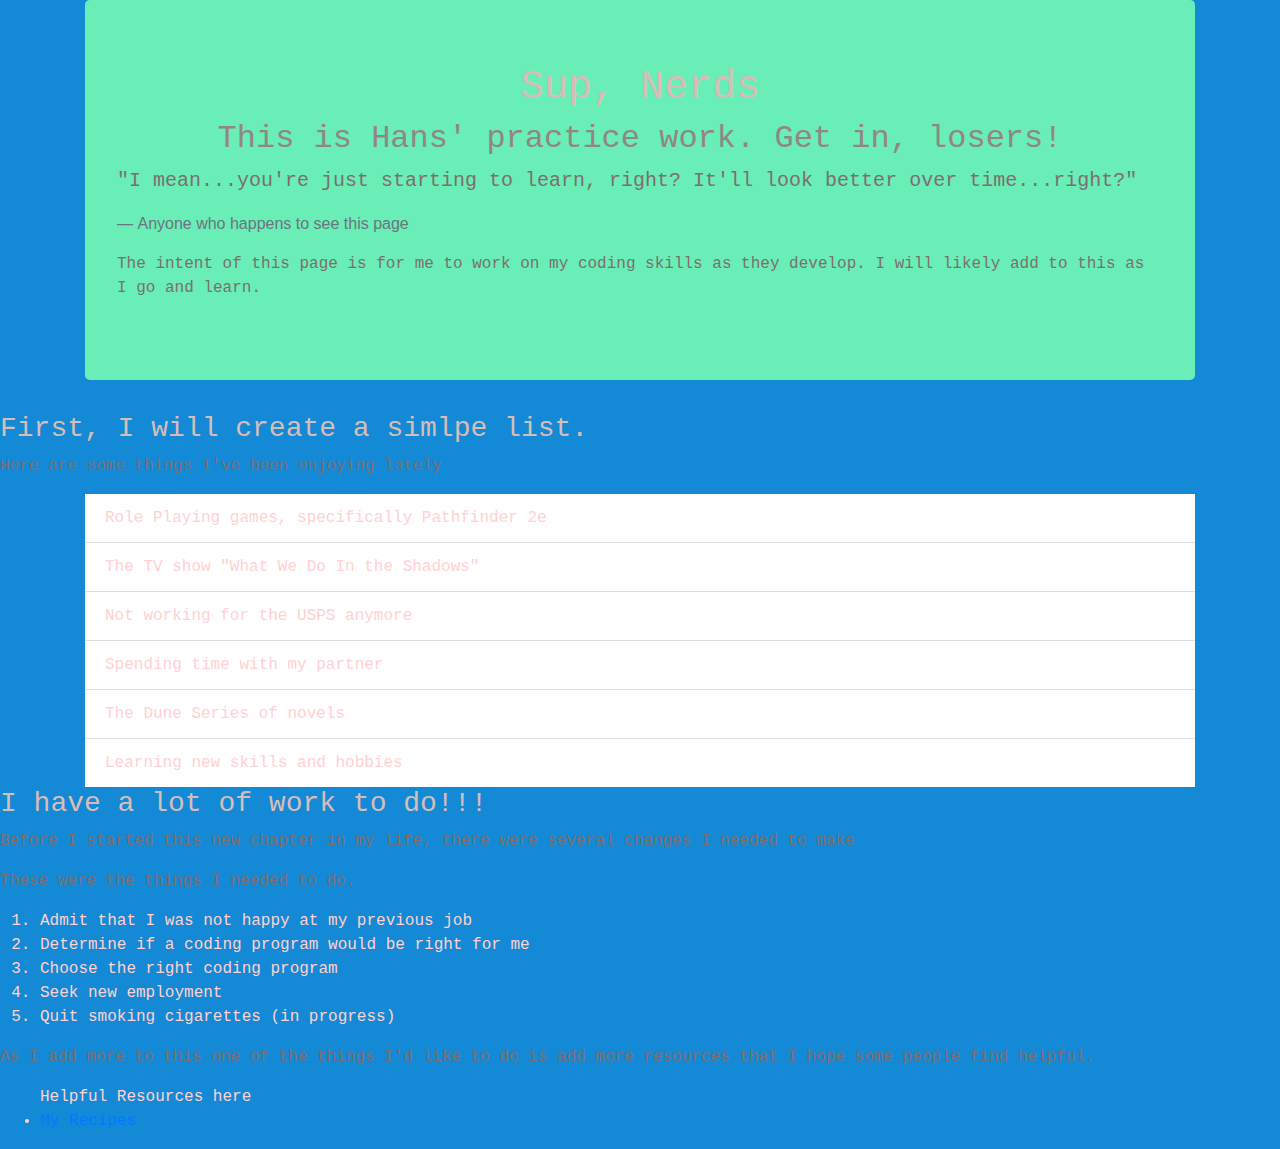
<file: index.html>
<!DOCTYPE html>
<html lang="en-US">
<head>
  <link href="css/styles.css" rel="stylesheet" type="text/css">
  <link href="css/bootstrap.css" rel="stylesheet" type="text/css" media="all">
  <title>practice</title>
</head>
<body>
  <div class="container">
    <div class="jumbotron">
  
  <h1> Sup, Nerds</h1>
  <h2> This is Hans' practice work. Get in, losers! </h2>
  <blockquote class="blockquote">
    <p>"I mean...you're just starting to learn, right? It'll look better over time...right?"</p>
    <footer class="blockquote-footer">Anyone who happens to see this page</footer>
  </blockquote>
    <p>
      The intent of this page is for me to work on my 
      coding skills as they develop. I will likely add to this as I go and learn. 
    </p>
    </div>
  </div>
    <h3>First, I will create a simlpe list.</h3>

    <p> Here are some things I've been enjoying lately</p>
    <div class="container">
    <ul class="list-group list-group-flush">
      <li class="list-group-item"> Role Playing games, specifically Pathfinder 2e </li>
      <li class="list-group-item"> The  TV show "What We Do In the Shadows" </li>
      <li class="list-group-item"> Not working for the USPS anymore </li>
      <li class="list-group-item"> Spending time with my partner </li>
      <li class="list-group-item"> The Dune Series of novels </li>
      <li class="list-group-item"> Learning new skills and hobbies </li>
      </ul>
    </div>
    <h3> I have a lot of work to do!!! </h3>

    <p>
    Before I started this new chapter in my life, there
    were several changes I needed to make
    </p>

    <p> These were the things I needed to do. </p>

    <ol>
      <li>Admit that I was not happy at my previous job</li>
      <li>Determine if a coding program would be right for me</li>
      <li>Choose the right coding program</li>
      <li>Seek new employment</li>
      <li>Quit smoking cigarettes (in progress)</li>
      </ol>


      <p>As I add more to this one of the things I'd like to do
        is add more resources that I hope some people find helpful.

        <ul> Helpful Resources here
          <li> <a href= "file:///C:/Users/hajsc/Desktop/gitprac/recipes/myrecipes.html"> My Recipes</a> </li>
        </ul>
      </p>
</file>
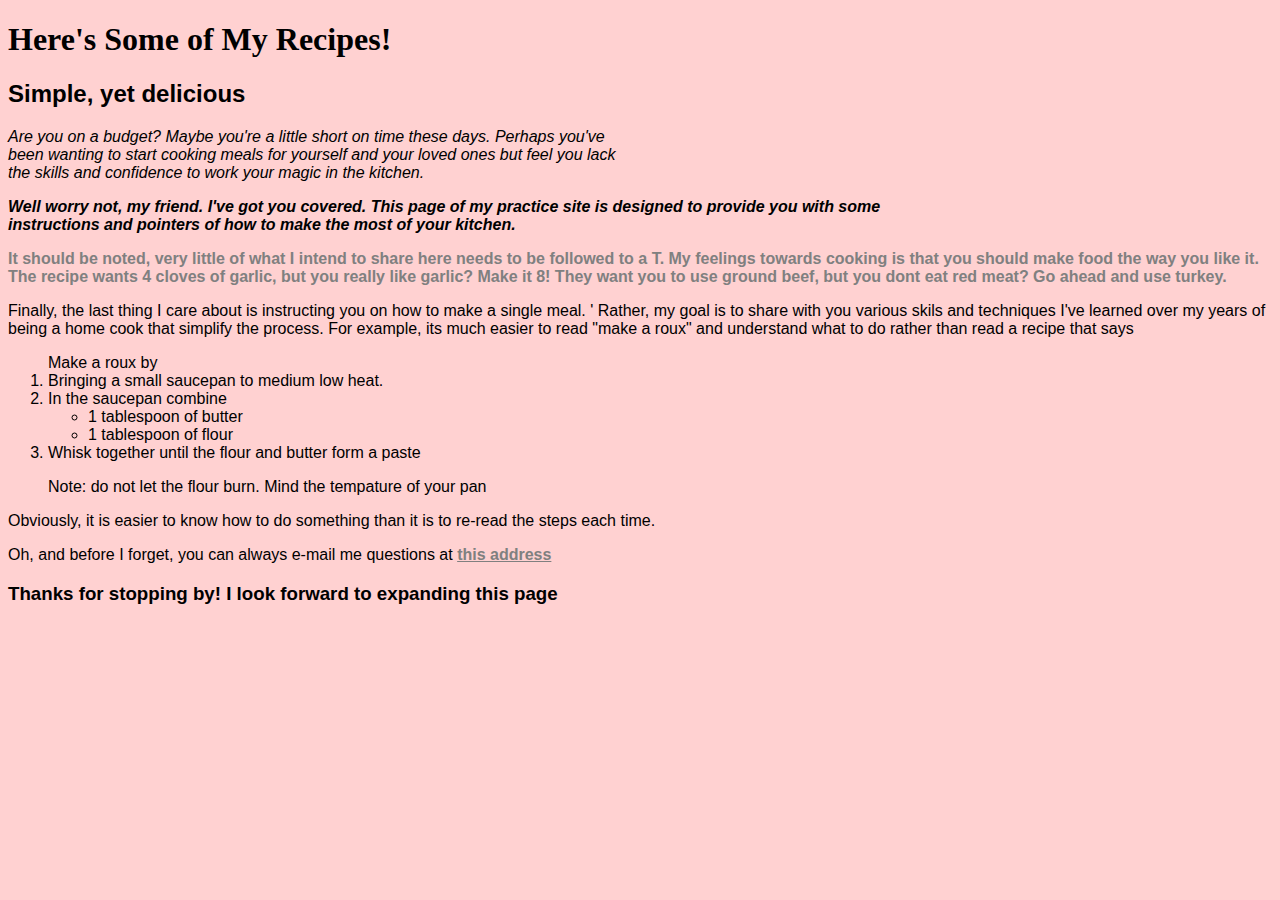
<file: recipes/myrecipes.html>
<!DOCTYPE html>
<html lang="en-US">
<head>
  <link href="css/styles.css" href="https://fonts.googleapis.com/css?family=Beth Ellen" rel="stylesheet" type="text/css">
  <title>My Recipes</title>
</head>
<body>
  <h1>Here's Some of My Recipes!</h1>
  <h2>Simple, yet delicious</h2>

  <p class="intro">Are you on a budget? Maybe you're a little short on time these days. 

    Perhaps you've been wanting to start cooking meals for yourself and your loved ones
    but feel you lack the skills and confidence to work your magic in the kitchen.
  </p>

  <p class= "intent">Well worry not, my friend. I've got you covered. This page of my practice site
    is designed to provide you with some instructions and pointers of how to make the most
    of your kitchen.
  </p>
  
  <div class= "important">
  <p class= "goal">It should be noted, very little of what I intend to share here needs to be followed to a T.
    My feelings towards cooking is that you should make food the way you like it. The recipe wants 
    4 cloves of garlic, but you really like garlic? Make it 8! They want you to use ground beef, but you dont
    eat red meat? Go ahead and use turkey.  
  </p>
  </div>
  <p class= "examp">Finally, the last thing I care about is instructing you on how to make a single meal. '
    Rather, my goal is to share with you various skils and techniques I've learned
    over my years of being a home cook that simplify the process. For example, its 
    much easier to read "make a roux" and understand what to do rather than read a recipe that says
      <ol>Make a roux by
        <li>Bringing a small saucepan to medium low heat.</li>
        <li>In the saucepan combine
          <ul>
            <li>1 tablespoon of butter</li>
            <li>1 tablespoon of flour</li>
          </ul>
        </li>
        <li>Whisk together until the flour and butter form a paste</li>
        <p>Note: do not let the flour burn. Mind the tempature of your pan</p>
      </ol>

      Obviously, it is easier to know how to do something than it is to re-read the steps each time.
  </p>

 <p>Oh, and before I forget, you can always e-mail me questions at <a href= 
"mailto:fakeemail@email.com" class ="important"> this address</a>
 </p>
  <h3>Thanks for stopping by! I look forward to expanding this page</h3>

</body>


</html>
</file>
<file: css/styles.css>
h1 {
  color: #D7BDB8;
  text-align:center;
  font-family: courier;
  font-size: 60px;
}

h2 {color: #928684;
  text-align: center;
  font-family: 'Courier New', Courier, monospace;
}

h3 {color: #D7BDB8;
  font-family: 'Courier New', Courier, monospace;
}

p {color: #7e6e6e;
  font-family: 'Courier New', Courier, monospace;

}

ul{ color: #FFD1D1;
  font-family: 'Courier New', Courier, monospace;
}
ol{ color: #FFD1D1;
  font-family: 'Courier New', Courier, monospace;
}

body {background-color: #11a3bd;
}
</file>
